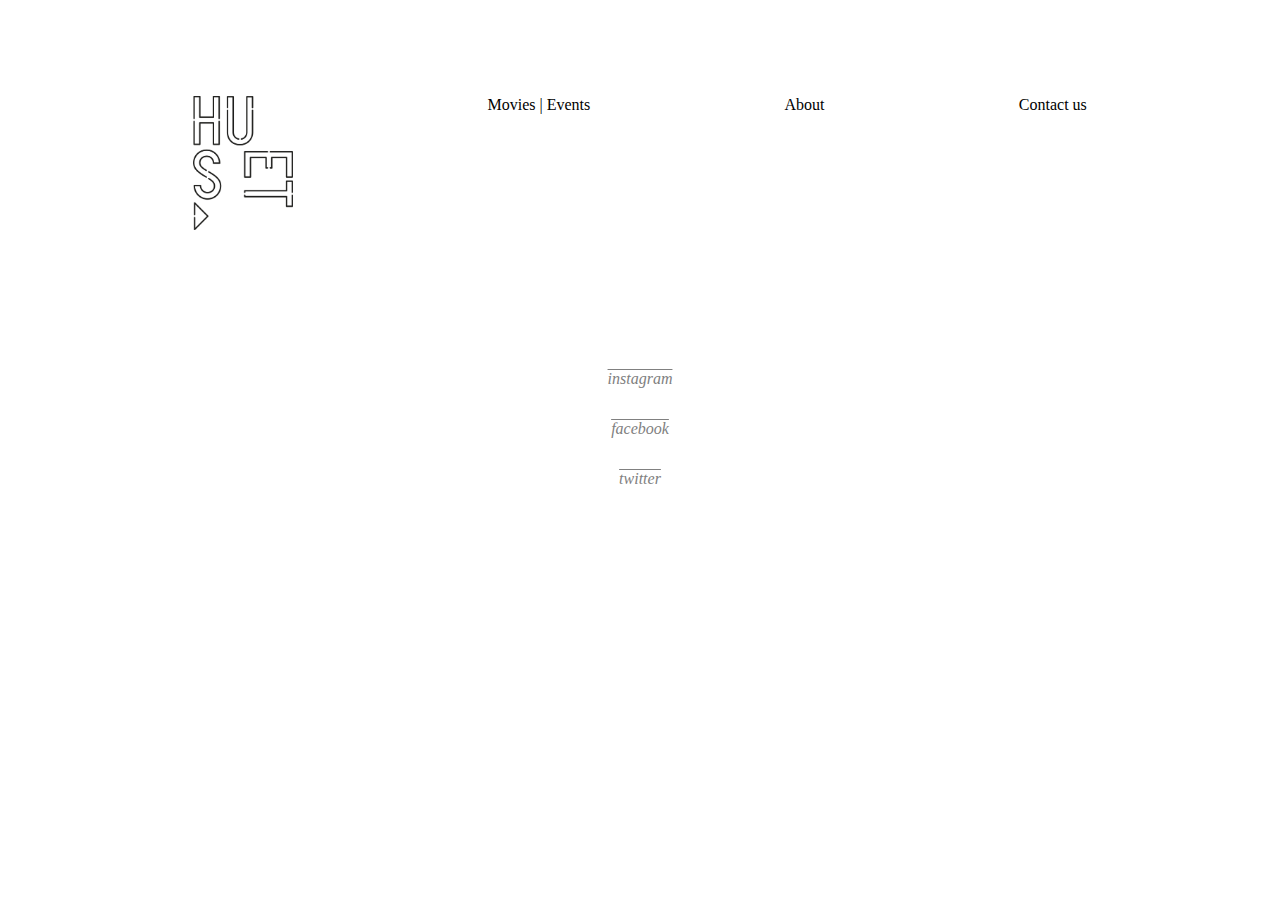
<file: huset/huset-webapp/index.html>
<!DOCTYPE html>
<html lang="en">
<head>
  <meta charset="utf-8">
  <meta name="viewport" content="width=device-width, initial-scale=1.0">
  <title>Homepage</title>
  <link rel="stylesheet" href="style.css">
</head>

<body>
    <header>
        <nav>
        <img class="logo" src="../logos/logo-square.png">
        <a href="index.html">Movies | Events</a>
        <a href="about.html">About</a>
        <a href="contactus.html">Contact us </a> 
        </nav>
    </header> 

    <section id="posts"></section>
    <template class="postTemplate">
    <a href="sub.html?id=51"><article>
       
        <h1> TITLE GOES HERE</h1>
        <img class="movieposter" src="" alt="">
        <p class="shortdescription">SHORT DESCRIPTION</p>
        <h3 class="eventdate">DATE</h3>
        <h3 class="eventtime">TIME</h3>
       
        <h3 class="price">PRICE</h3>
    </article></a>
    </template>
    
    <footer>
        <a href="https://www.instagram.com/husetkbh/">instagram</a>
        <a href="https://www.facebook.com/Huset.Koebenhavn">facebook</a>
        <a href="https://twitter.com/HusetKBH">twitter</a>
        
    </footer>
   
  <script src="js.js"></script>
</body>
</html>
</file>
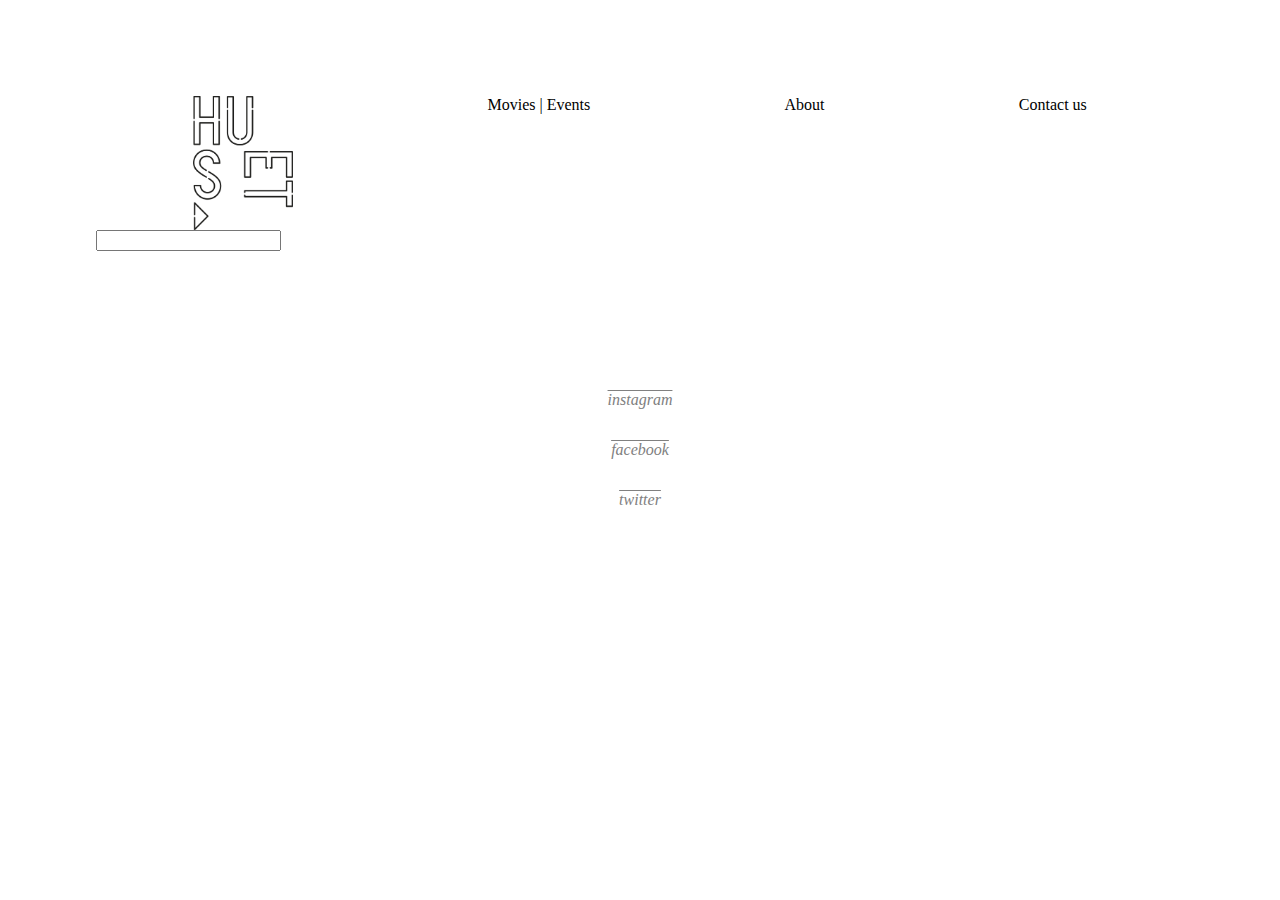
<file: huset/huset-webapp/search.html>
<!DOCTYPE html>
<html lang="en">
<head>
  <meta charset="utf-8">
  <meta name="viewport" content="width=device-width, initial-scale=1.0">
  <title>Homepage</title>
  <link rel="stylesheet" href="style.css">
</head>

<body>
    <header>
        <nav>
        <img class="logo" src="../logos/logo-square.png">
        <a href="index.html">Movies | Events</a>
        <a href="about.html">About</a>
        <a href="contactus.html">Contact us </a> 
        </nav>
        <form action="search.html">
        <input type="text"> 
        </form>
    </header> 

    <section id="posts"></section>
    <template class="postTemplate">
    <a href="sub.html?id=51"><article>
       
        <h1> TITLE GOES HERE</h1>
        <img class="movieposter" src="" alt="">
        <p class="shortdescription">SHORT DESCRIPTION</p>
        <h3 class="eventdate">DATE</h3>
        <h3 class="eventtime">TIME</h3>
       
        <h3 class="price">PRICE</h3>
    </article></a>
    </template>
    
    <footer>
        <a href="https://www.instagram.com/husetkbh/">instagram</a>
        <a href="https://www.facebook.com/Huset.Koebenhavn">facebook</a>
        <a href="https://twitter.com/HusetKBH">twitter</a>
        
    </footer>
   
  <script src="js.js"></script>
</body>
</html>
</file>
<file: huset/huset-webapp/style.css>
@font-face {
    font-family: 'husetfont';
    src: url('../husets-font/avenir-next.ttc') format('ttc');
}
 
*, *:before, *:after {
    box-sizing: border-box;
}

body {
    font-family: 'husetfont';
    margin: 5rem;
    padding: 1rem;
    color: #24195D;
}
h1{
     color: #24195D;
}
nav img {
    width: 100px;
}

nav {
    display: flex;
    flex-flow: row wrap;
    justify-content: space-around;
}

#posts {
    padding: 2rem;
    display: grid;
    max-width: 1200px;
    margin: auto;
    grid-template-columns: repeat(auto-fit, minmax(300px, 1fr));
    grid-template-rows: auto;
    grid-gap: 60px;
    margin-bottom: 60px;
}

a {
    text-decoration: none;
    color: black;
    transition: all .15s ease-in-out;
}

a:hover {
    color: #DFF2FD;
    
     transform: scale(1.2);
}
footer a {
    display: flex;
    justify-content: center;
    text-decoration: overline;
    color: grey;
    font-style: italic;
    padding: 1rem;
}
</file>
